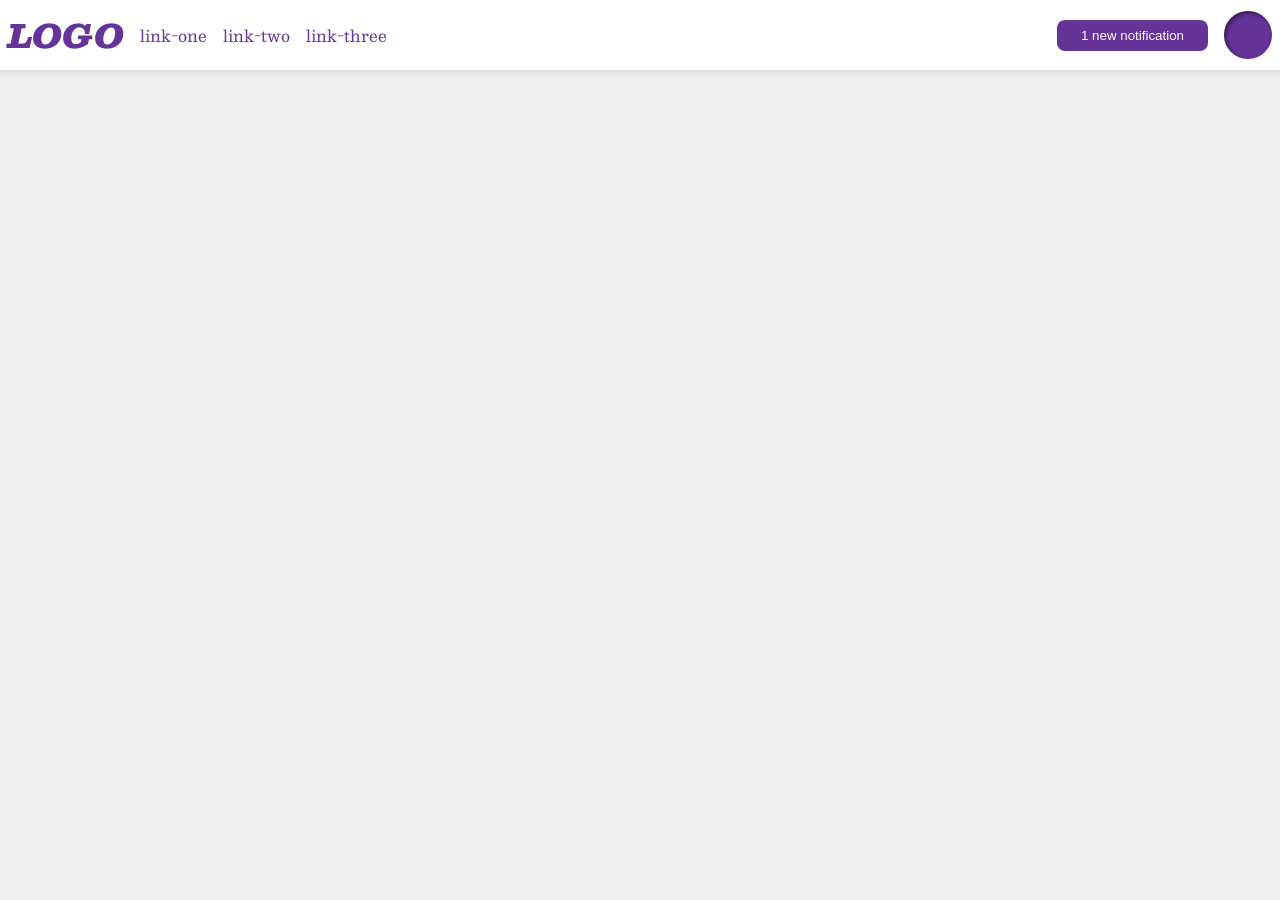
<file: foundations/flex/03-flex-header-2/index.html>
<!DOCTYPE html>
<html lang="en">
  <head>
    <meta charset="UTF-8">
    <meta http-equiv="X-UA-Compatible" content="IE=edge">
    <meta name="viewport" content="width=device-width, initial-scale=1.0">
    <title>Flex Header 2</title>
    <link rel="stylesheet" href="style.css">
  </head>
  <body>
    <div class="header">
      <div class="left-panel">
        <div class="logo">
          LOGO
        </div>
        <ul class="links">
         <li><a href="https://google.com">link-one</a></li>
         <li><a href="https://google.com">link-two</a></li>
         <li><a href="https://google.com">link-three</a></li>
        </ul>
      </div>
      <div class="right-panel">
        <button class="notifications">
          1 new notification
        </button>
       <div class="profile-image"></div>
      </div>
     </div>
  </body>
</html>
</file>
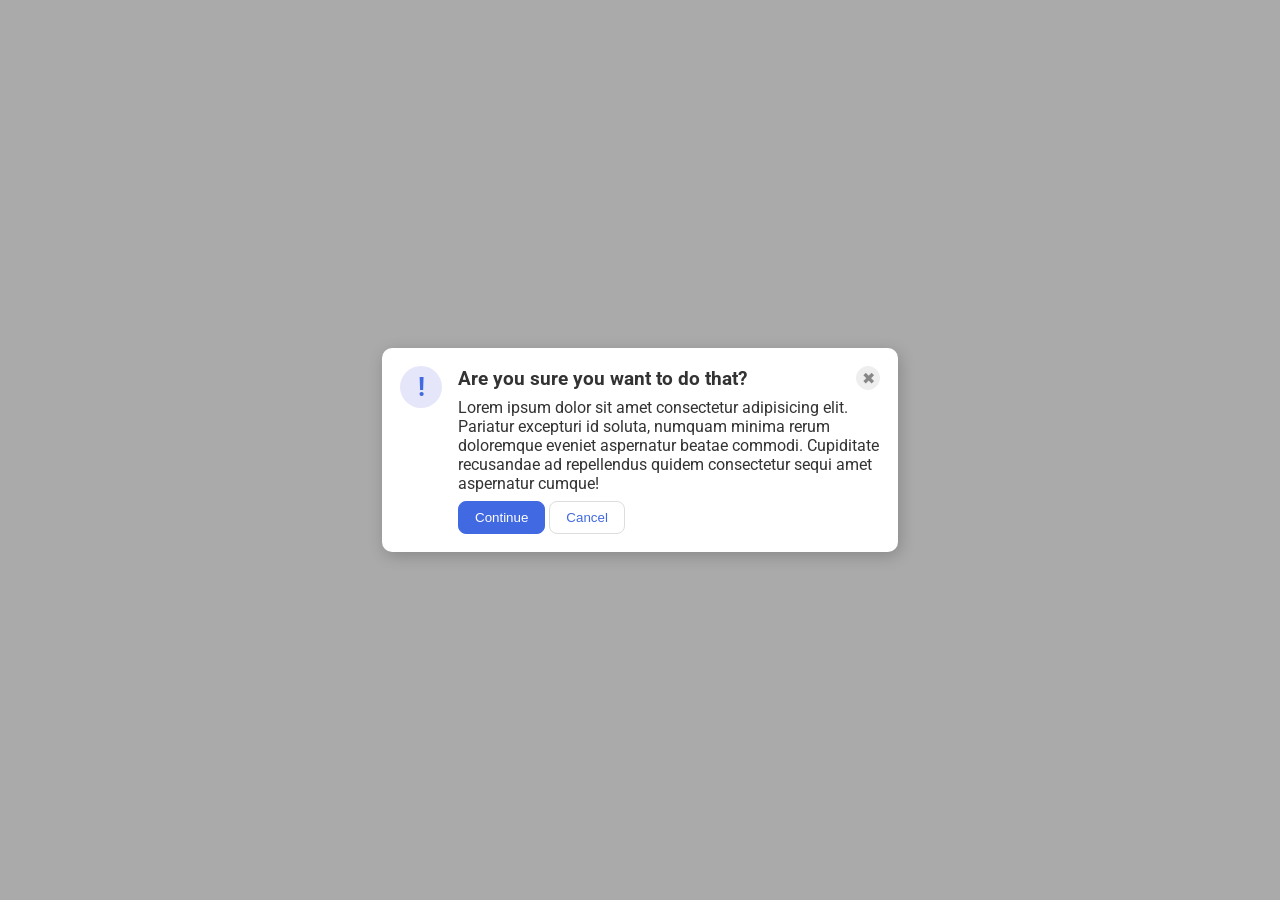
<file: foundations/flex/05-flex-modal/index.html>
<!DOCTYPE html>
<html lang="en">
  <head>
    <meta charset="UTF-8">
    <meta http-equiv="X-UA-Compatible" content="IE=edge">
    <meta name="viewport" content="width=device-width, initial-scale=1.0">
    <link rel="stylesheet" href="style.css">
    <title>Modal</title>
  </head>
  <body>
    <div class="modal">
      <div class="icon">!</div>
      <div class="container">
        <div class="con-header">
          <div class="header">Are you sure you want to do that?
            <button class="close-button">✖</button>
          </div>
        </div>
        <div class="text">Lorem ipsum dolor sit amet consectetur adipisicing elit. Pariatur excepturi id soluta, numquam minima rerum doloremque eveniet aspernatur beatae commodi. Cupiditate recusandae ad repellendus quidem consectetur sequi amet aspernatur cumque!</div>
        <button class="continue">Continue</button>
        <button class="cancel">Cancel</button>
        </div>
      </div>
    </div>
  </body>
</html>
</file>
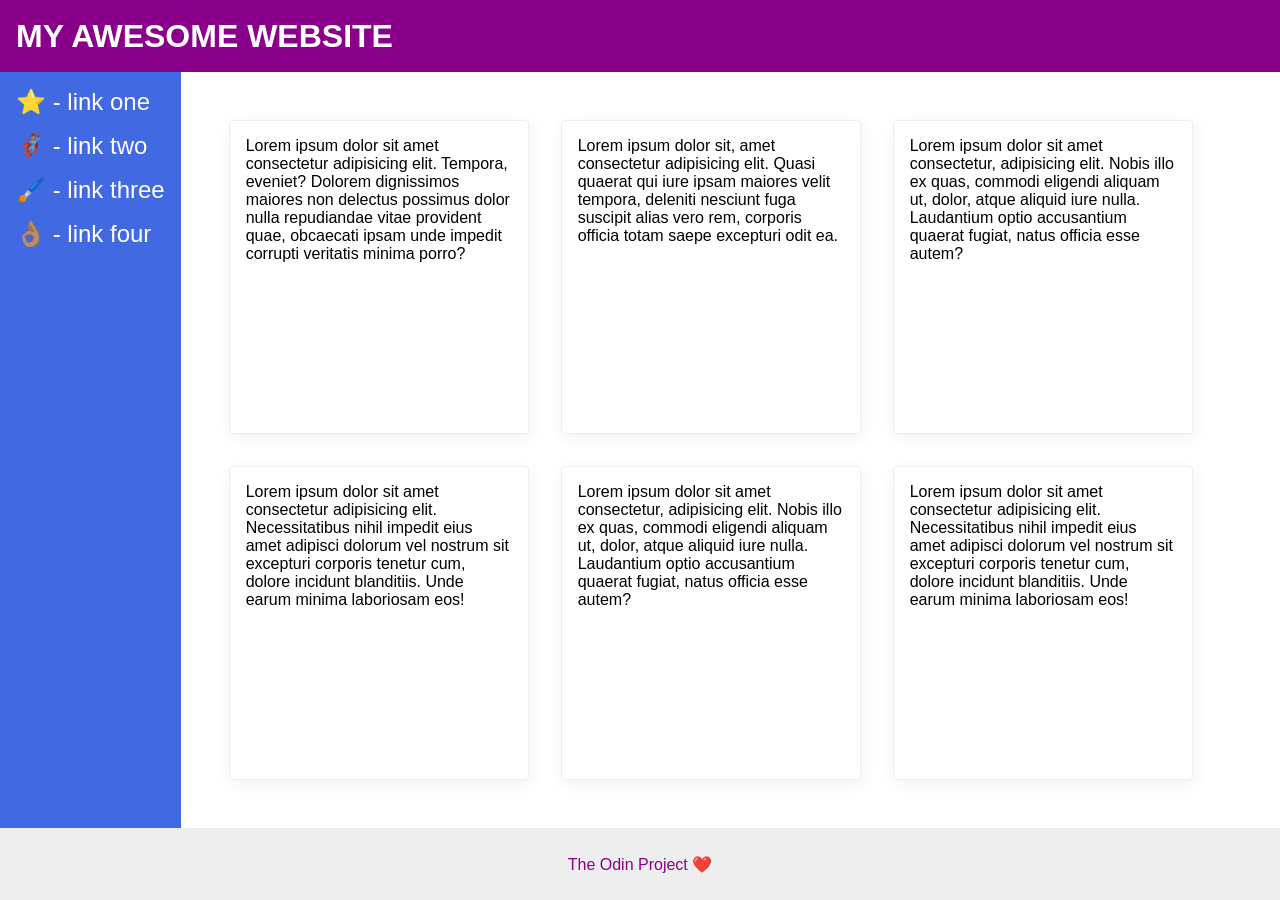
<file: foundations/flex/07-flex-layout-2/index.html>
<!DOCTYPE html>
<html lang="en">
  <head>
    <meta charset="UTF-8">
    <meta http-equiv="X-UA-Compatible" content="IE=edge">
    <meta name="viewport" content="width=device-width, initial-scale=1.0">
    <title>The Holy Grail</title>
    <link rel="stylesheet" href="style.css">
  </head>
  <body>
    <div class="header">
      MY AWESOME WEBSITE
    </div>
    <div class="container">
      <div class="sidebar">
       <ul>
          <li><a href="#">⭐ - link one</a></li>
          <li><a href="#">🦸🏽‍♂️ - link two</a></li>
          <li><a href="#">🖌️ - link three</a></li>
          <li><a href="#">👌🏽 - link four</a></li>
        </ul>
      </div>
      <div class="cards">
        <div class="card">Lorem ipsum dolor sit amet consectetur adipisicing elit. Tempora, eveniet? Dolorem dignissimos maiores non delectus possimus dolor nulla repudiandae vitae provident quae, obcaecati ipsam unde impedit corrupti veritatis minima porro?</div>
        <div class="card">Lorem ipsum dolor sit, amet consectetur adipisicing elit. Quasi quaerat qui iure ipsam maiores velit tempora, deleniti nesciunt fuga suscipit alias vero rem, corporis officia totam saepe excepturi odit ea.</div>
        <div class="card">Lorem ipsum dolor sit amet consectetur, adipisicing elit. Nobis illo ex quas, commodi eligendi aliquam ut, dolor, atque aliquid iure nulla. Laudantium optio accusantium quaerat fugiat, natus officia esse autem?</div>
        <div class="card">Lorem ipsum dolor sit amet consectetur adipisicing elit. Necessitatibus nihil impedit eius amet adipisci dolorum vel nostrum sit excepturi corporis tenetur cum, dolore incidunt blanditiis. Unde earum minima laboriosam eos!</div>
        <div class="card">Lorem ipsum dolor sit amet consectetur, adipisicing elit. Nobis illo ex quas, commodi eligendi aliquam ut, dolor, atque aliquid iure nulla. Laudantium optio accusantium quaerat fugiat, natus officia esse autem?</div>
        <div class="card">Lorem ipsum dolor sit amet consectetur adipisicing elit. Necessitatibus nihil impedit eius amet adipisci dolorum vel nostrum sit excepturi corporis tenetur cum, dolore incidunt blanditiis. Unde earum minima laboriosam eos!</div>
      </div>
    </div>

    <div class="footer">
      The Odin Project ❤️
    </div>
  </body>
</html>
</file>
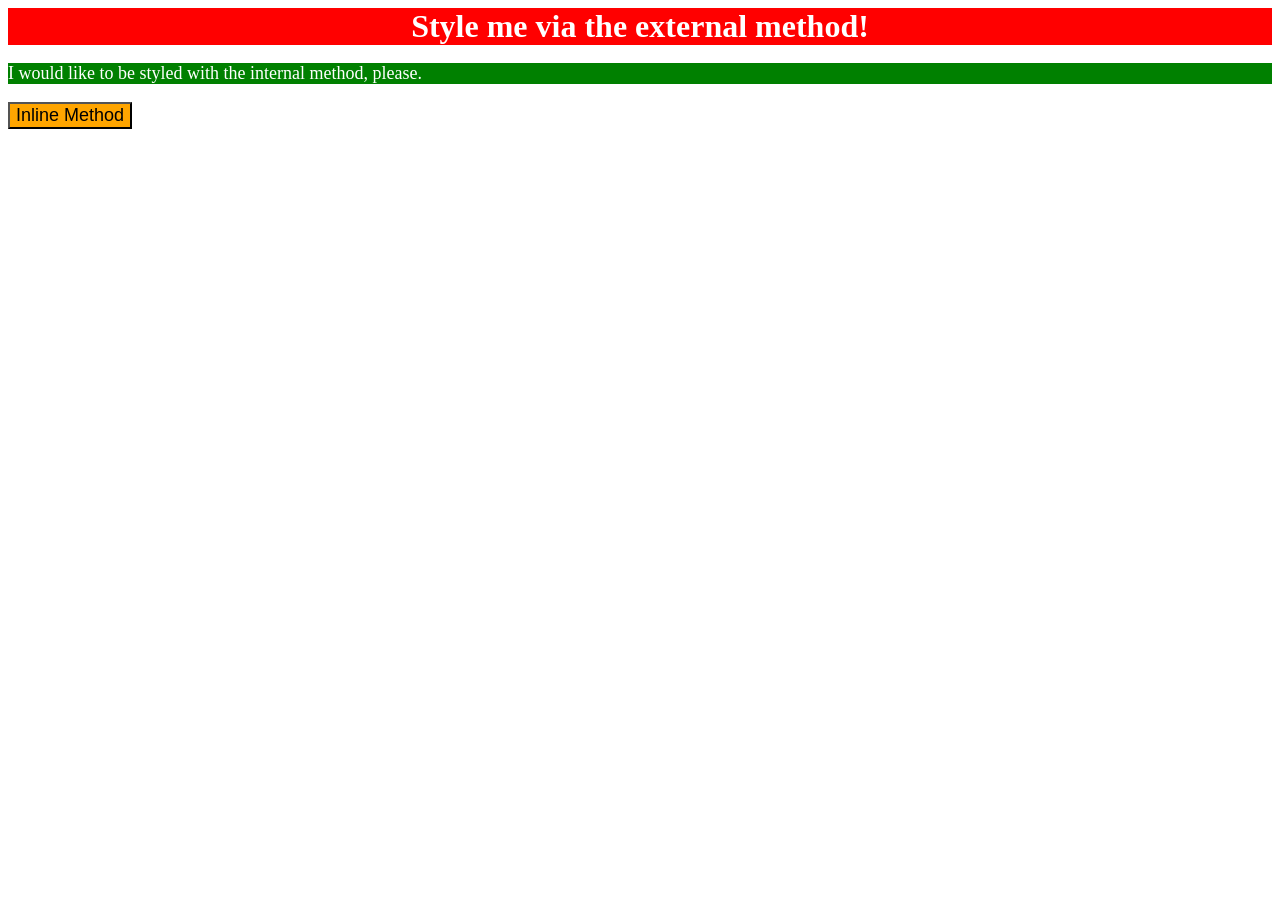
<file: foundations/intro-to-css/01-css-methods/index.html>
<!DOCTYPE html>
<html lang="en">
  <head>
    <meta charset="UTF-8">
    <meta http-equiv="X-UA-Compatible" content="IE=edge">
    <meta name="viewport" content="width=device-width, initial-scale=1.0">
    <title>Methods for Adding CSS</title>
    <link rel="stylesheet" href="styles.css">
    <style>
      p {
        color: white; background-color: green; font-size: 18px;
      }
    </style>
  </head>
  <body>
    <div>Style me via the external method!</div>
    <p>I would like to be styled with the internal method, please.</p>
    <button style="background-color: orange; font-size: 18px;">Inline Method</button>
  </body>
</html>
</file>
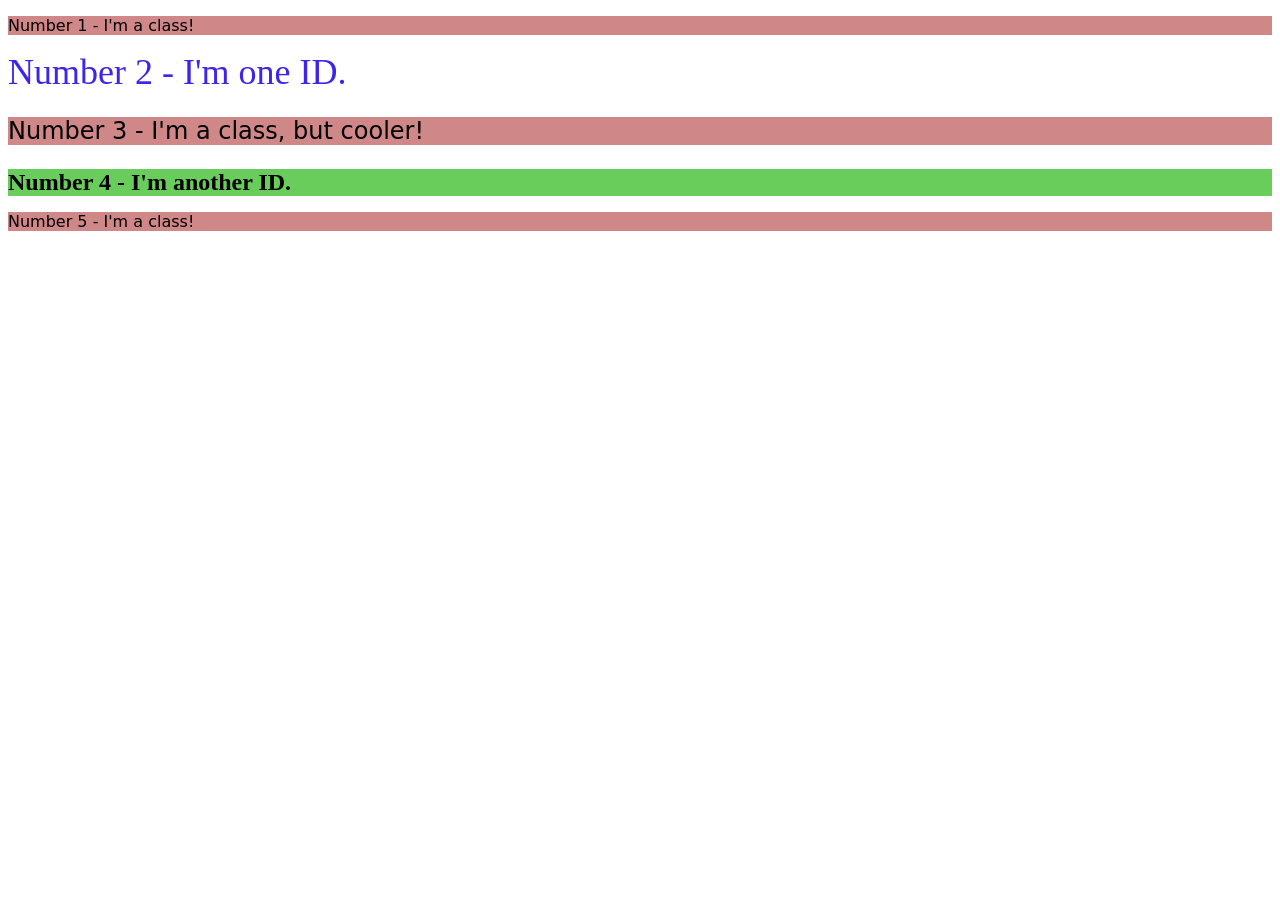
<file: foundations/intro-to-css/02-class-id-selectors/index.html>
<!DOCTYPE html>
<html lang="en">
  <head>
    <meta charset="UTF-8">
    <meta http-equiv="X-UA-Compatible" content="IE=edge">
    <meta name="viewport" content="width=device-width, initial-scale=1.0">
    <title>Class and ID Selectors</title>
    <link rel="stylesheet" href="style.css">
  </head>
  <body>
    <p class="odd-number">Number 1 - I'm a class!</p>
    <div id="second">Number 2 - I'm one ID.</div>
    <p class="odd-number third">Number 3 - I'm a class, but cooler!</p>
    <div id="fourth">Number 4 - I'm another ID.</div>
    <p class="odd-number">Number 5 - I'm a class!</p>
  </body>
</html>
</file>
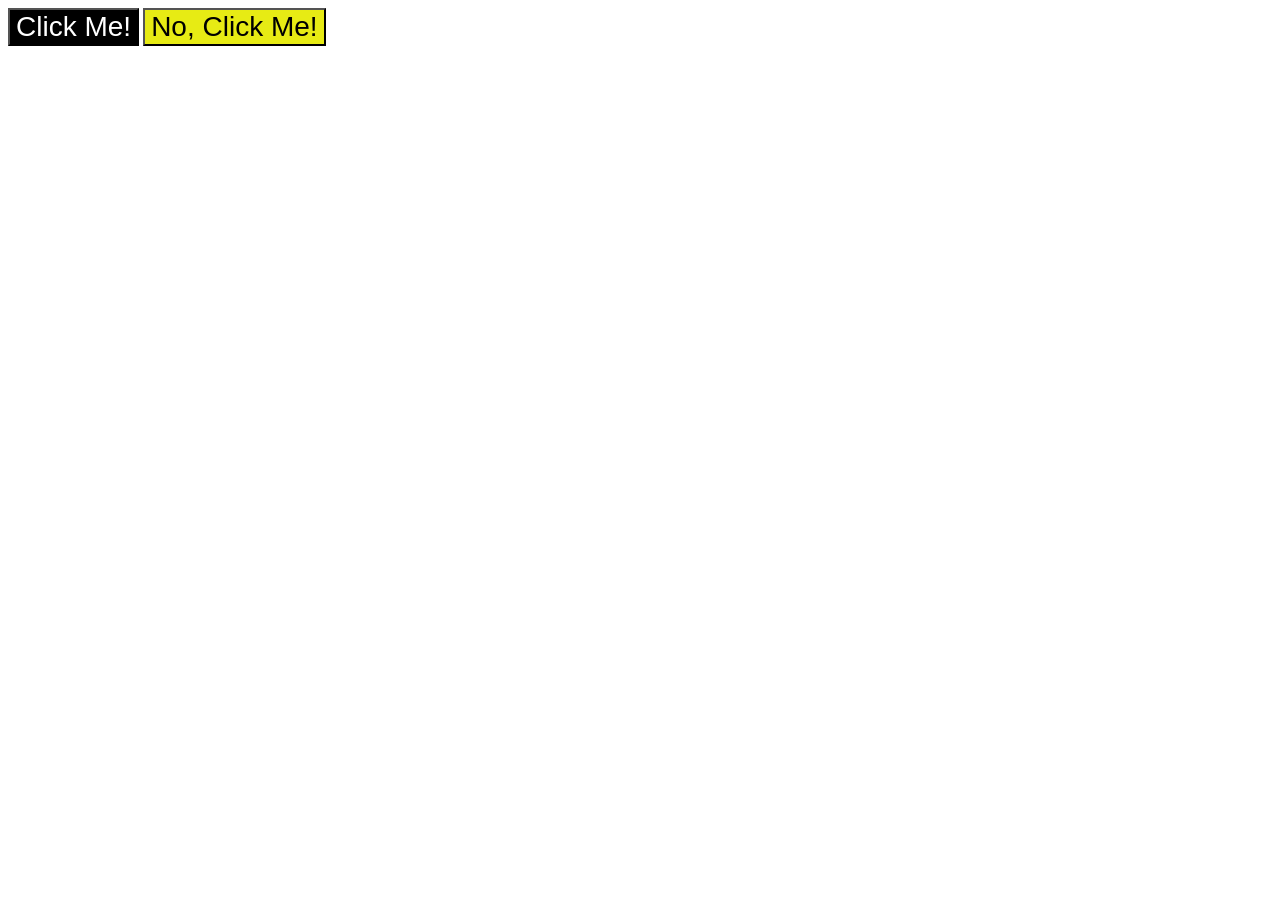
<file: foundations/intro-to-css/03-grouping-selectors/index.html>
<!DOCTYPE html>
<html lang="en">
  <head>
    <meta charset="UTF-8">
    <meta http-equiv="X-UA-Compatible" content="IE=edge">
    <meta name="viewport" content="width=device-width, initial-scale=1.0">
    <title>Grouping Selectors</title>
    <link rel="stylesheet" href="style.css">
  </head>
  <body>
    <button class="left">Click Me!</button>
    <button class="right">No, Click Me!</button>
  </body>
</html>
</file>
<file: foundations/flex/03-flex-header-2/style.css>
/* this is some magical font-importing.  
you'll learn about it later. */
@import url('https://fonts.googleapis.com/css2?family=Besley:ital,wght@0,400;1,900&display=swap');

body {
  margin: 0;
  background: #eee;
  font-family: Besley, serif;
}

.header {
  background: white;
  border-bottom: 1px solid #ddd;
  box-shadow: 0 0 8px rgba(0,0,0,.1);
  display: flex;
  justify-content: space-between;
  padding: 8px;
}

.left-panel, .right-panel {
  display: flex;
  align-items: center;
  gap: 16px;
}

.profile-image {
  background: rebeccapurple;
  box-shadow: inset 2px 2px 4px rgba(0,0,0,.5);
  border-radius: 50%;
  width: 48px;
  height: 48px;
}

.logo {
  color: rebeccapurple;
  font-size: 32px;
  font-weight: 900;
  font-style: italic;
}

button {
  border: none;
  border-radius: 8px;
  background: rebeccapurple;
  color: white;
  padding: 8px 24px;
}

a {
  /* this removes the line under our links */
  text-decoration: none;
  color: rebeccapurple;
}

ul {
  list-style-type: none;
  display: flex;
  margin: 0;
  padding: 0;
  gap: 16px
}
</file>
<file: foundations/flex/05-flex-modal/style.css>
@import url('https://fonts.googleapis.com/css2?family=Roboto:wght@400;700&display=swap');

html, body {
  height: 100%;
}

body {
  font-family: Roboto, sans-serif;
  margin: 0;
  background: #aaa;
  color: #333;
  /* I'll give you this one for free lol */
  display: flex;
  align-items: center;
  justify-content: center;
}

.modal {
  background: white;
  width: 480px;
  border-radius: 10px;
  box-shadow: 2px 4px 16px rgba(0,0,0,.2);
  display: flex;
  gap: 16px;
  padding: 18px;
}

.icon {
  color: royalblue;
  font-size: 26px;
  font-weight: 700;
  background: lavender;
  width: 42px;
  height: 42px;
  border-radius: 50%;
  display: flex;
  align-items: center;
  justify-content: center;

  flex-shrink: 0;
}

.close-button {
  background: #eee;
  border-radius: 50%;
  color: #888;
  font-weight: 400;
  font-size: 16px;
  height: 24px;
  width: 24px;
  display: flex;
  align-items: center;
  justify-content: center;
  border: 1px solid #eee;
  padding: 0;
}
/* my works */
.header {
  font-size: larger;
  font-weight: bold;
  display: flex;
  align-items: center;
  justify-content: space-between;
  margin-bottom: 8px;
}

.text {
  margin-bottom: 8px;
} 

/* my works */
button {
  cursor: pointer;
  padding: 8px 16px;
  border-radius: 8px;
}

button.continue {
  background: royalblue;
  border: 1px solid royalblue;
  color: white;
}

button.cancel {
  background: white;
  border: 1px solid #ddd;
  color: royalblue;
}
</file>
<file: foundations/flex/07-flex-layout-2/style.css>
body {
  font-family: -apple-system, BlinkMacSystemFont, 'Segoe UI', Roboto, Oxygen, Ubuntu, Cantarell, 'Open Sans', 'Helvetica Neue', sans-serif;
  margin: 0;
  min-height: 100vh;
  display: flex;
  flex-direction: column;
}

.header {
  display: flex;
  height: 72px;
  background: darkmagenta;
  color: white;
  font-size: 32px;
  font-weight: 900;
  align-items: center;
  padding: 0 16px;
}

.footer {
  display: flex;
  height: 72px;
  background: #eee;
  color: darkmagenta;
  justify-content: center;
  align-items: center;
}

.sidebar {
  display: flex;
  background: royalblue;
  flex-shrink: 0;
  padding: 16px;
}

.card {
  box-sizing: border-box;
  border: 1px solid #eee;
  box-shadow: 2px 4px 16px rgba(0,0,0,.06);
  border-radius: 4px;
  padding: 16px;
  width: 300px;
}

a {
  text-decoration: none;
  font-size: 24px;
  color: white;
}

.cards {
  padding: 48px;
  display: flex;
  flex-wrap: wrap;
  gap: 32px;
}

.container {
  display: flex;
  flex: 1;
}

ul {
  list-style-type: none;
  margin: 0;
  padding: 0;
}

li {
  margin-bottom: 16px;
}
</file>
<file: foundations/intro-to-css/01-css-methods/styles.css>
div {
    color: white; background-color: red; font-size: 32px; font-weight: bold; text-align: center;
}
</file>
<file: foundations/intro-to-css/02-class-id-selectors/style.css>
/* Add CSS Styling */
 /* * **All odd numbered elements**: a light red/pink background, and a list of fonts containing `Verdana` and `DejaVu Sans` with `sans-serif` as a fallback *
  **The second element**: blue text and a font size of 36px
* **The third element**: in addition to the styles for all odd numbered elements, add a font size of 24px
* **The fourth element**: a light green background, a font size of 24px, and bold //*/
.odd-number {
    background-color: #d08787; font-family: Verdana, 'DejaVu Sans', sans-serif;
}
#second {
    color: hsl(248, 82%, 53%); font-size: 36px;
}
.third {
    font-size: 24px;
}
#fourth {
    background-color: rgb(105, 205, 92); font-size: 24px; font-weight: bold;
}
</file>
<file: foundations/intro-to-css/03-grouping-selectors/style.css>
/* Add CSS Styling */
.left, 
.right {
    font-size: 28px; font-family: Helvetica, 'Times New Roman', sans-serif;
}
.left {
    background-color: #000000; color: #FFFFFF
}
.right {
    background-color: #e7eb14;
}
</file>
